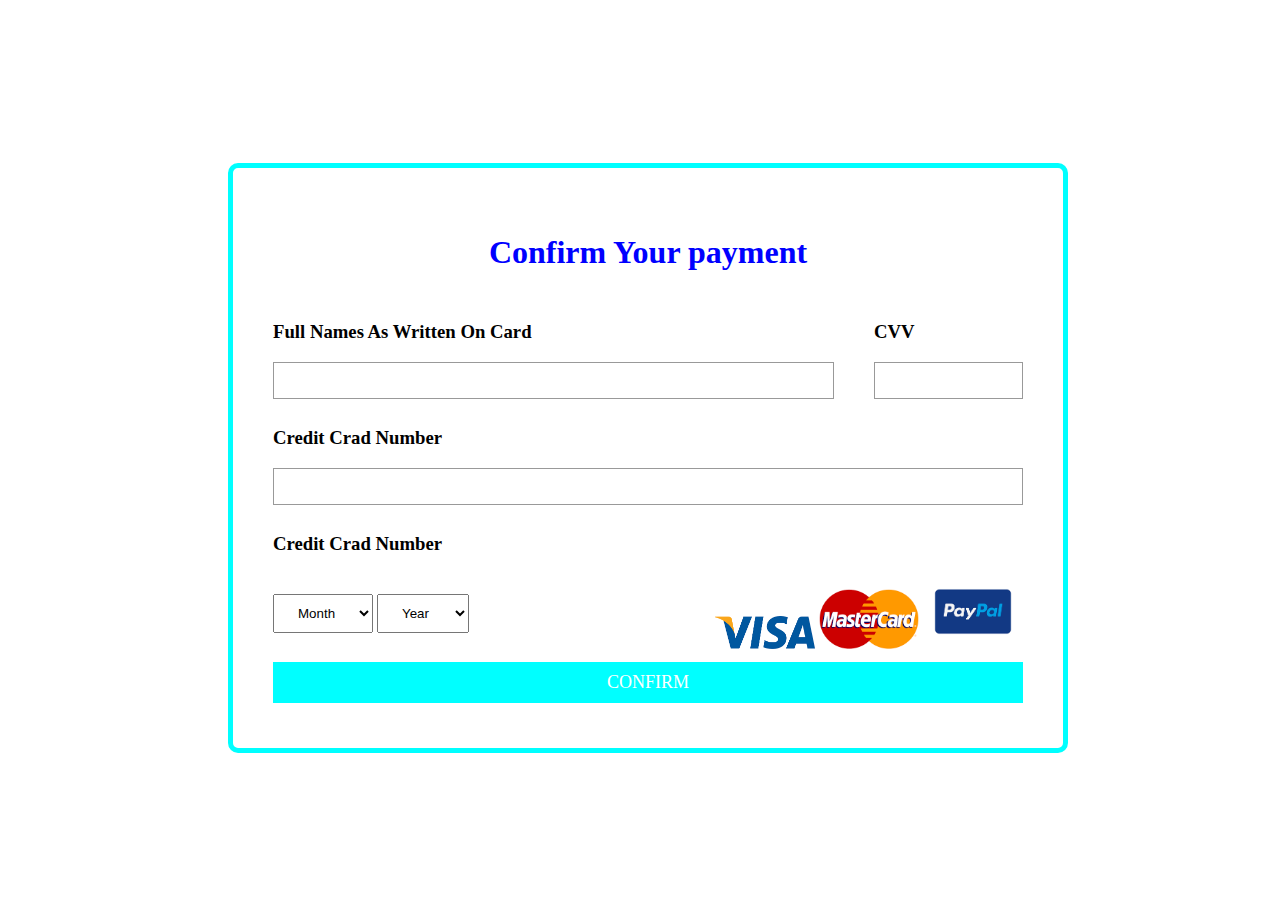
<file: Payment.html>
<!DOCTYPE html>
<html lang="en">
<head>
    <meta charset="UTF-8">
    <meta name="viewport" content="width=device-width, initial-scale=1.0">
    <title>www.payment.com</title>
   
    <link rel="stylesheet" href="https://cdnjs.cloudflare.com/ajax/libs/font-awesome/6.4.0/css/all.min.css">
    <style>
        /*Here is all about the payment section of the website*/
.pay{width: 750px;height: 500px;border: 5px solid aqua;display: flex;flex-direction: column;padding: 40px;justify-content: space-around; border-radius: 10px;}
.pay h1{text-align: center;color: blue;}
.first_row{display: flex;}
.owner{width: 100%; margin-right: 40px;}
.input_field{border: 1px solid #999;}
.input_field input{width: 80%;border: none;outline: none; padding: 10px;}
.selection{display: flex;justify-content: space-between;align-items: center;}
.selection select{padding: 10px 20px;}
a{background: aqua;color: white;text-align: center;text-transform: uppercase;text-decoration: none;padding: 10px;font-size: 18px;transition: 0.5s;}
a:hover{background-color: blue;}
.cards img{width: 100px;}
 
    </style>
</head>
<body style="width: 100%;height: 100vh;display: flex;justify-content: center;align-items: center;"> 
    
    <div class="pay">
        <h1>Confirm Your payment</h1>
        <div class="first_row">
            <div class="owner">
                <h3>Full Names As Written On Card</h3>
                <div class="input_field">
                    <input type="text">
                </div>
                
            </div>  
            <div class="CVV">
                <h3>CVV</h3>
                <div class="input_field">
                    <input type="password">
                </div>
                
            </div>  
        </div>
        <div class="second_row">
            <div class="card-number">
                <h3>Credit Crad Number</h3>
                <div class="input_field">
                    <input type="number">
                </div>
                
            </div>  
            
        </div>
        <div class="third_row">
                <h3>Credit Crad Number</h3>
              <div class="selection">
                <div class="date">
                    <select id="month" name="month">
                        <option disabled="disable" selected="selected">Month</option>
                        <option>Jan</option>
                        <option>Feb</option>
                        <option>Mar</option>
                        <option>Apr</option>
                        <option>Jun</option>
                        <option>July</option>
                        <option>Aug</option>
                        <option>Sep</option>
                        <option>Oct</option>
                        <option>Sinoe</option>
                        <option>Nov</option>
                        <option>Dec</option>
                    </select>
                    <select id="years" name="years">
                        <option disabled="disable" selected="selected">Year</option>
                        <option>2023</option>
                        <option>2024</option>
                        <option>2025</option>
                        <option>2026</option>
                        <option>2027</option>
                        <option>2028</option>
                        <option>2029</option>
                        <option>2030</option>
                        <option>2031</option>
                        <option>2032</option>
                        <option>2033</option>
                    </select>
                </div>
                <div class="cards">
                    <img src="Visa.png" alt="">
                    <img src="Master.png" alt="">
                    <img src="Paypal.png" alt="">
                  
                    
                </div>
              </div>
             
                </div>
                <a href="">Confirm</a>
            </div>
 
</body>
</html>
</file>
